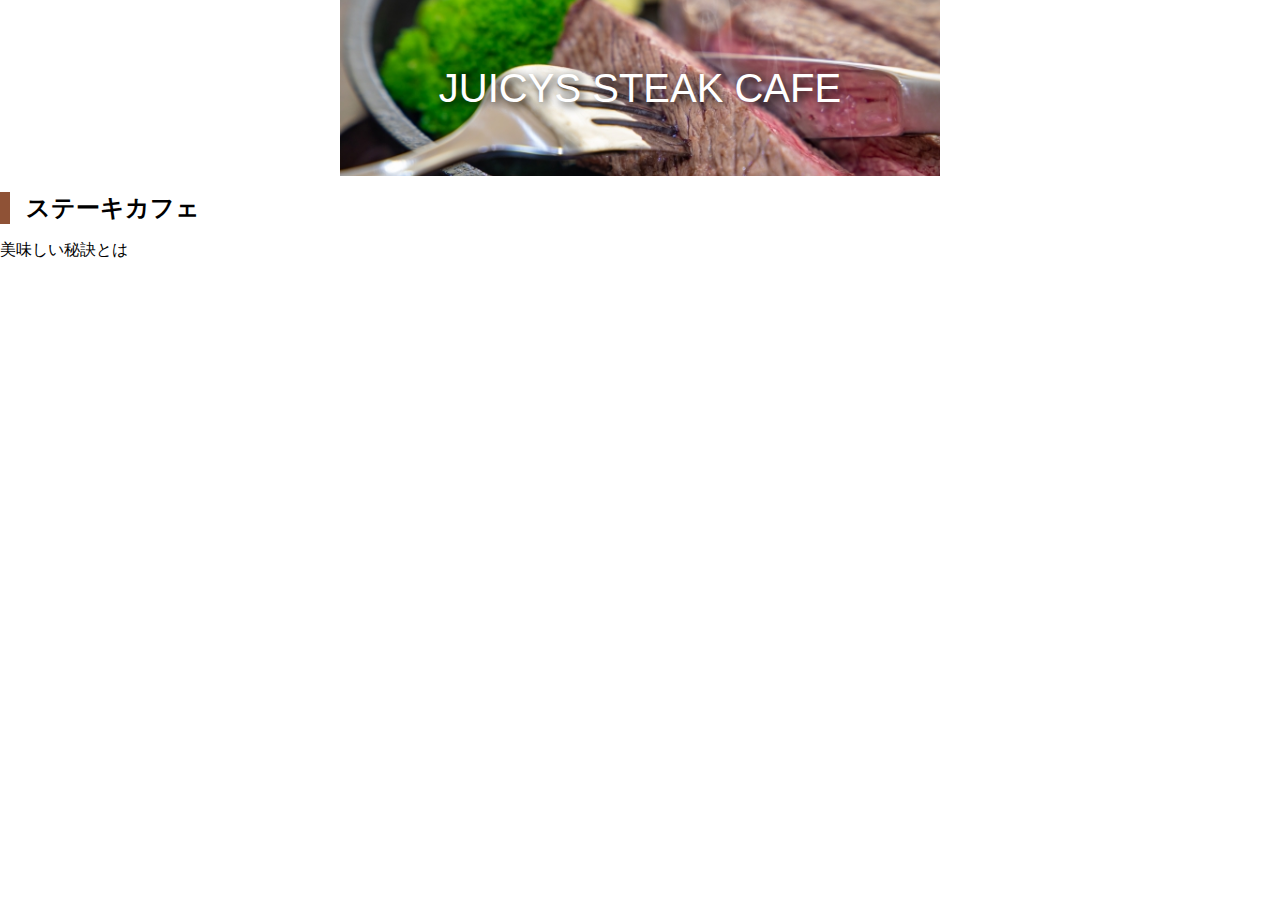
<file: index.html>
<!DOCTYPE html>
<html lang="ja">
<head>
  <meta charset="utf-8">
  
  <meta name="viewport" content="width=device-width, initial-scale=1">

  <link rel="stylesheet" href="css/styles.css">
  <title>ジューシーを極めたステーキ専門のカフェ</title>
  
  <!-- ＜meta name="description" content="一流シェフが営む激ウマ激ステーキ専門のカフェのサイトです。クーポン件やオンラインストアにて、商品の販売やグッツ販売をしています。"＞ -->
  <meta name="description" content="一流シェフが営む激ウマ激ステーキ専門のカフェのサイトです。クーポン件やオンラインストアにて、商品の販売やグッツ販売をしています。">

  <!-- ＜meta name="keyword" content="ステーキ,一流シェフ,ステーキ,カフェ,激安,激ウマ"＞ -->
  <meta name="keyword" content="ステーキ,一流シェフ,ステーキ,カフェ,激安,激ウマ">

  <meta name="google-site-verification" content="EMPY40TcQyEF4eadUQOj50Fq9Au5NpVJXzycOFYPQLE" />

</head>
<body>
  <header class="parent">
    
    <p class="title">JUICYS STEAK CAFE</p>
  </header>
  <h1>ステーキカフェ</h1>
  <p>美味しい秘訣とは</p>
</body>
</html>
</file>
<file: css/styles.css>
body {
  margin: 0;
  width: 100%;
}
h1 {
  font-size:24px;
  padding-left: 16px;
  border-left: 10px solid rgb(143, 82, 54);
  
}
header{
  width: 600px;
  height:176px;
  background: center/cover url(../img/header.png);
  margin-left:auto;
  margin-right:auto;
  display: flex;
  justify-content: center;
  align-items: center;
}
.title {
  color: rgb(255, 255, 255);
  text-shadow: 3px 3px 10px #070707;
  font-family: Verdana, Geneva, Tahoma, sans-serif;
  font-size: 40px;
}
</file>
